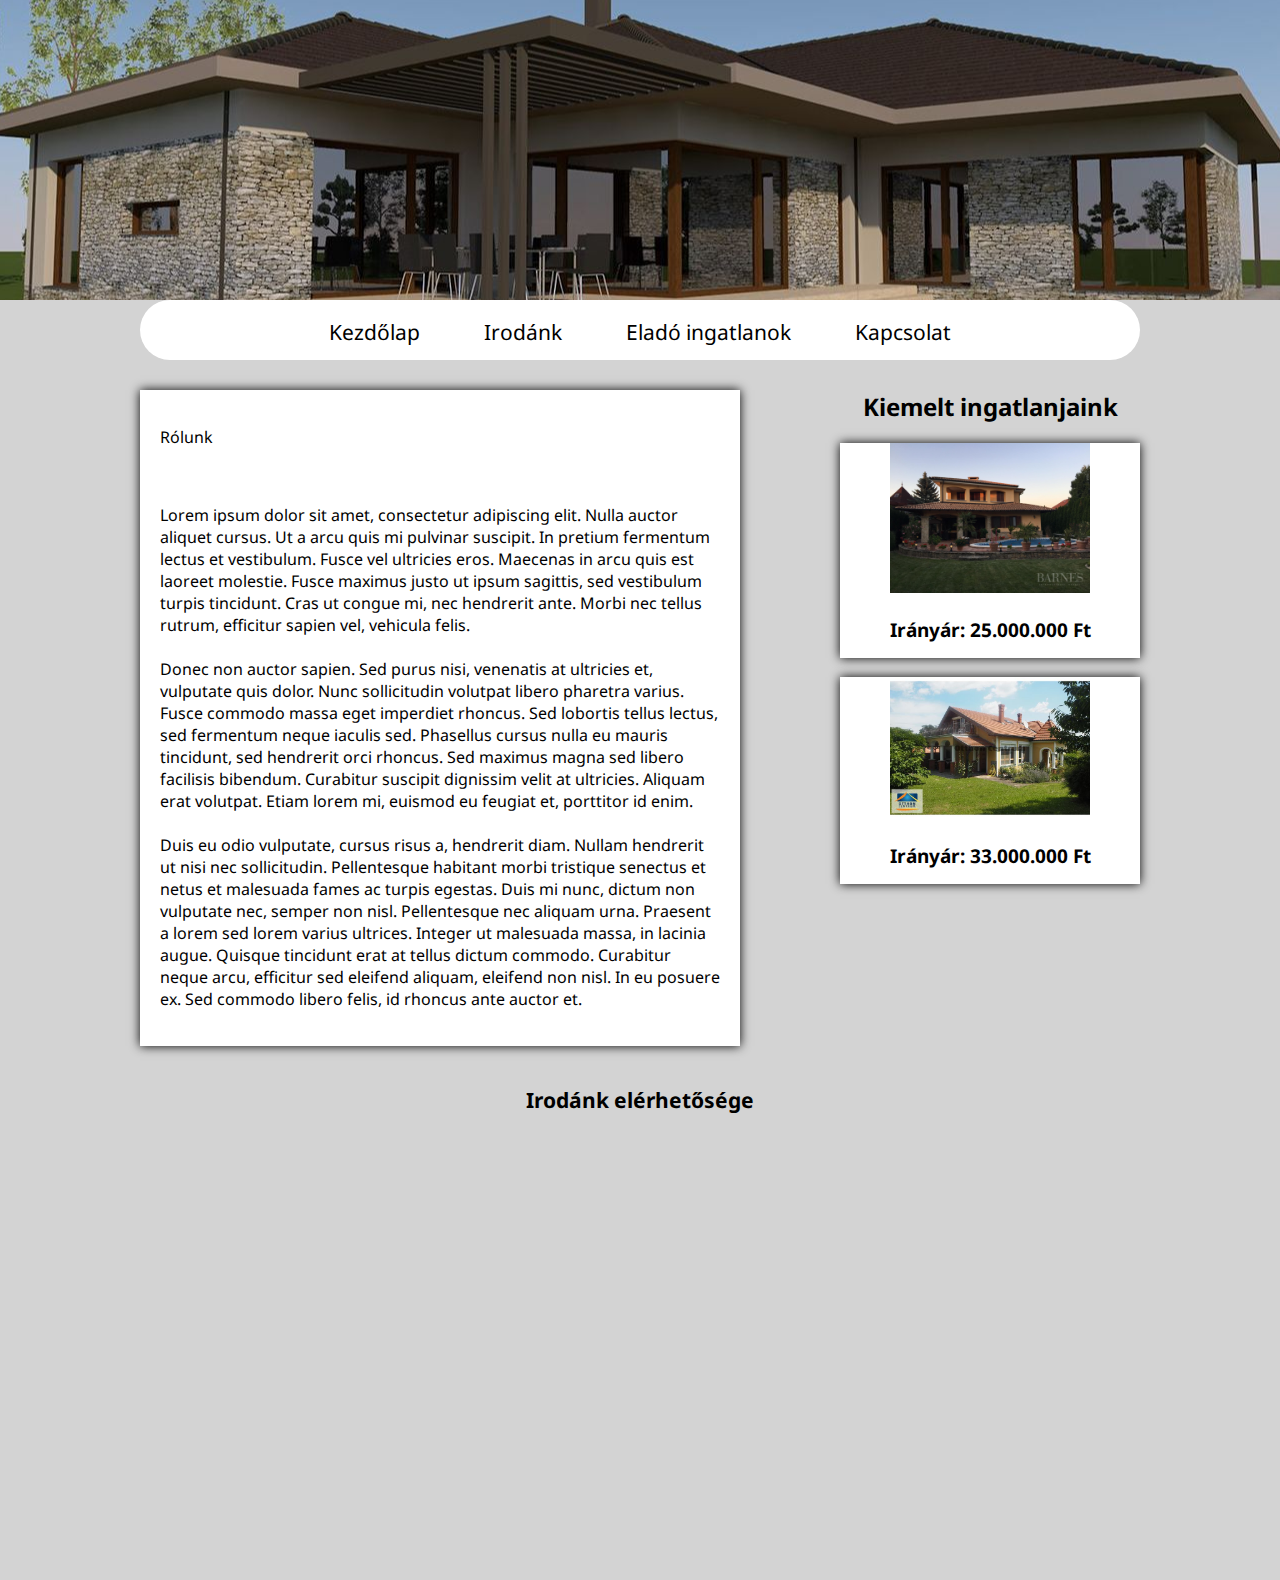
<file: index.html>
<!DOCTYPE html>
<html lang="hu">


<head>
    <meta charset="UTF-8">
    <title>Title</title>
    <link rel="stylesheet" href="style.css">

    <!--A lightbox képnézegetőhöz 3 darab include kell: -->
        <script src="https://ajax.googleapis.com/ajax/libs/jquery/3.5.1/jquery.min.js"></script>    <!-- ez az első!!! a JQuery az első mindig, és utána jön a többi! -->
        <link href="lightbox/dist/css/lightbox.css" rel="stylesheet" />
        <script src="lightbox/dist/js/lightbox.js"></script>

    <!-- Smooth scroll kódja = a horgonyhoz a görgetés animált legyen -->
    <script>
        $(document).ready(function(){
            // Add smooth scrolling to all links
            $('a[href*="#"]')
                // Remove links that don't actually link to anything
                .not('[href="#"]')
                .not('[href="#0"]')
                .click(function(event) {
                    // On-page links
                    if (
                        location.pathname.replace(/^\//, '') == this.pathname.replace(/^\//, '')
                        &&
                        location.hostname == this.hostname
                    ) {
                        // Figure out element to scroll to
                        var target = $(this.hash);
                        target = target.length ? target : $('[name=' + this.hash.slice(1) + ']');
                        // Does a scroll target exist?
                        if (target.length) {
                            // Only prevent default if animation is actually gonna happen
                            event.preventDefault();
                            $('html, body').animate({
                                scrollTop: target.offset().top
                            }, 2000, function() {
                                // Callback after animation
                                // Must change focus!
                                var $target = $(target);
                                $target.focus();
                                if ($target.is(":focus")) { // Checking if the target was focused
                                    return false;
                                } else {
                                    $target.attr('tabindex','-1'); // Adding tabindex for elements not focusable
                                    $target.focus(); // Set focus again
                                };
                            });
                        }
                    }
                });
        });
    </script>


    <link rel="preconnect" href="https://fonts.gstatic.com">
    <link href="https://fonts.googleapis.com/css2?family=Noto+Sans:ital,wght@0,400;0,700;1,400;1,700&display=swap" rel="stylesheet">


</head>



<body>


<header></header>
<nav>
    <ul>
        <li><a href="index.html">Kezdőlap</a> </li>
        <li><a href="index.html#irodank">Irodánk</a> </li>
        <li><a href="elado.html">Eladó ingatlanok</a> </li>
        <li><a href="kapcsolat.html">Kapcsolat</a> </li>


    </ul>

</nav>


<main> <!-- container helyett most írhattam volna "tartalom"-at de ez így profibb -->
    <div class="bemutatkozas_box">
        <p>Rólunk</p>
        <p>Lorem ipsum dolor sit amet, consectetur adipiscing elit. Nulla auctor aliquet cursus. Ut a arcu quis mi pulvinar suscipit. In pretium fermentum lectus et vestibulum. Fusce vel ultricies eros. Maecenas in arcu quis est laoreet molestie. Fusce maximus justo ut ipsum sagittis, sed vestibulum turpis tincidunt. Cras ut congue mi, nec hendrerit ante. Morbi nec tellus rutrum, efficitur sapien vel, vehicula felis.
            <br><br>
            Donec non auctor sapien. Sed purus nisi, venenatis at ultricies et, vulputate quis dolor. Nunc sollicitudin volutpat libero pharetra varius. Fusce commodo massa eget imperdiet rhoncus. Sed lobortis tellus lectus, sed fermentum neque iaculis sed. Phasellus cursus nulla eu mauris tincidunt, sed hendrerit orci rhoncus. Sed maximus magna sed libero facilisis bibendum. Curabitur suscipit dignissim velit at ultricies. Aliquam erat volutpat. Etiam lorem mi, euismod eu feugiat et, porttitor id enim.
            <br><br>
            Duis eu odio vulputate, cursus risus a, hendrerit diam. Nullam hendrerit ut nisi nec sollicitudin. Pellentesque habitant morbi tristique senectus et netus et malesuada fames ac turpis egestas. Duis mi nunc, dictum non vulputate nec, semper non nisl. Pellentesque nec aliquam urna. Praesent a lorem sed lorem varius ultrices. Integer ut malesuada massa, in lacinia augue. Quisque tincidunt erat at tellus dictum commodo. Curabitur neque arcu, efficitur sed eleifend aliquam, eleifend non nisl. In eu posuere ex. Sed commodo libero felis, id rhoncus ante auctor et.</p>

    </div>

    <section class="jobboldal">
        <h2>Kiemelt ingatlanjaink</h2>
        <div class="kiemelt_box">
            <a href="kepek/haz1.jpeg" data-lightbox="kiemelt" data-title="Irányár: 25.000.000 Ft"><img src="kepek/haz1.jpeg" width="200"></a>
            <p>Irányár: 25.000.000 Ft</p>
        </div>
        <div class="kiemelt_box">
            <a href="kepek/haz2.jpg" data-lightbox="kiemelt" data-title="Irányár: 33.000.000 Ft"><img src="kepek/haz2.jpg" width="200"></a>
            <p>Irányár: 33.000.000 Ft</p>
        </div>
    </section>

    <div class="float_vege"></div>  <!-- float megszüntetése, hogy ne egymás mellé pakolja a dolgokat -->

    <div class="terkep">
        <a name="irodank"></a> <!-- Könyvjelző! Az "a" paranccsal hivatkozást és könyvjelzőt is létre lehet hozni. Ez a könyvjelző kompozerben a horgony volt. -->
        <p class="cím1">Irodánk elérhetősége</p>
        <iframe src="https://www.google.com/maps/embed?pb=!1m14!1m12!1m3!1d1374.6446242016334!2d19.11233820303031!3d47.97462670658001!2m3!1f0!2f0!3f0!3m2!1i1024!2i768!4f13.1!5e0!3m2!1shu!2shu!4v1622828413636!5m2!1shu!2shu" width="1000" height="400" style="border:0;" allowfullscreen="" loading="lazy"></iframe>
    </div>


</main>

<footer></footer>





</body>
</html>
</file>
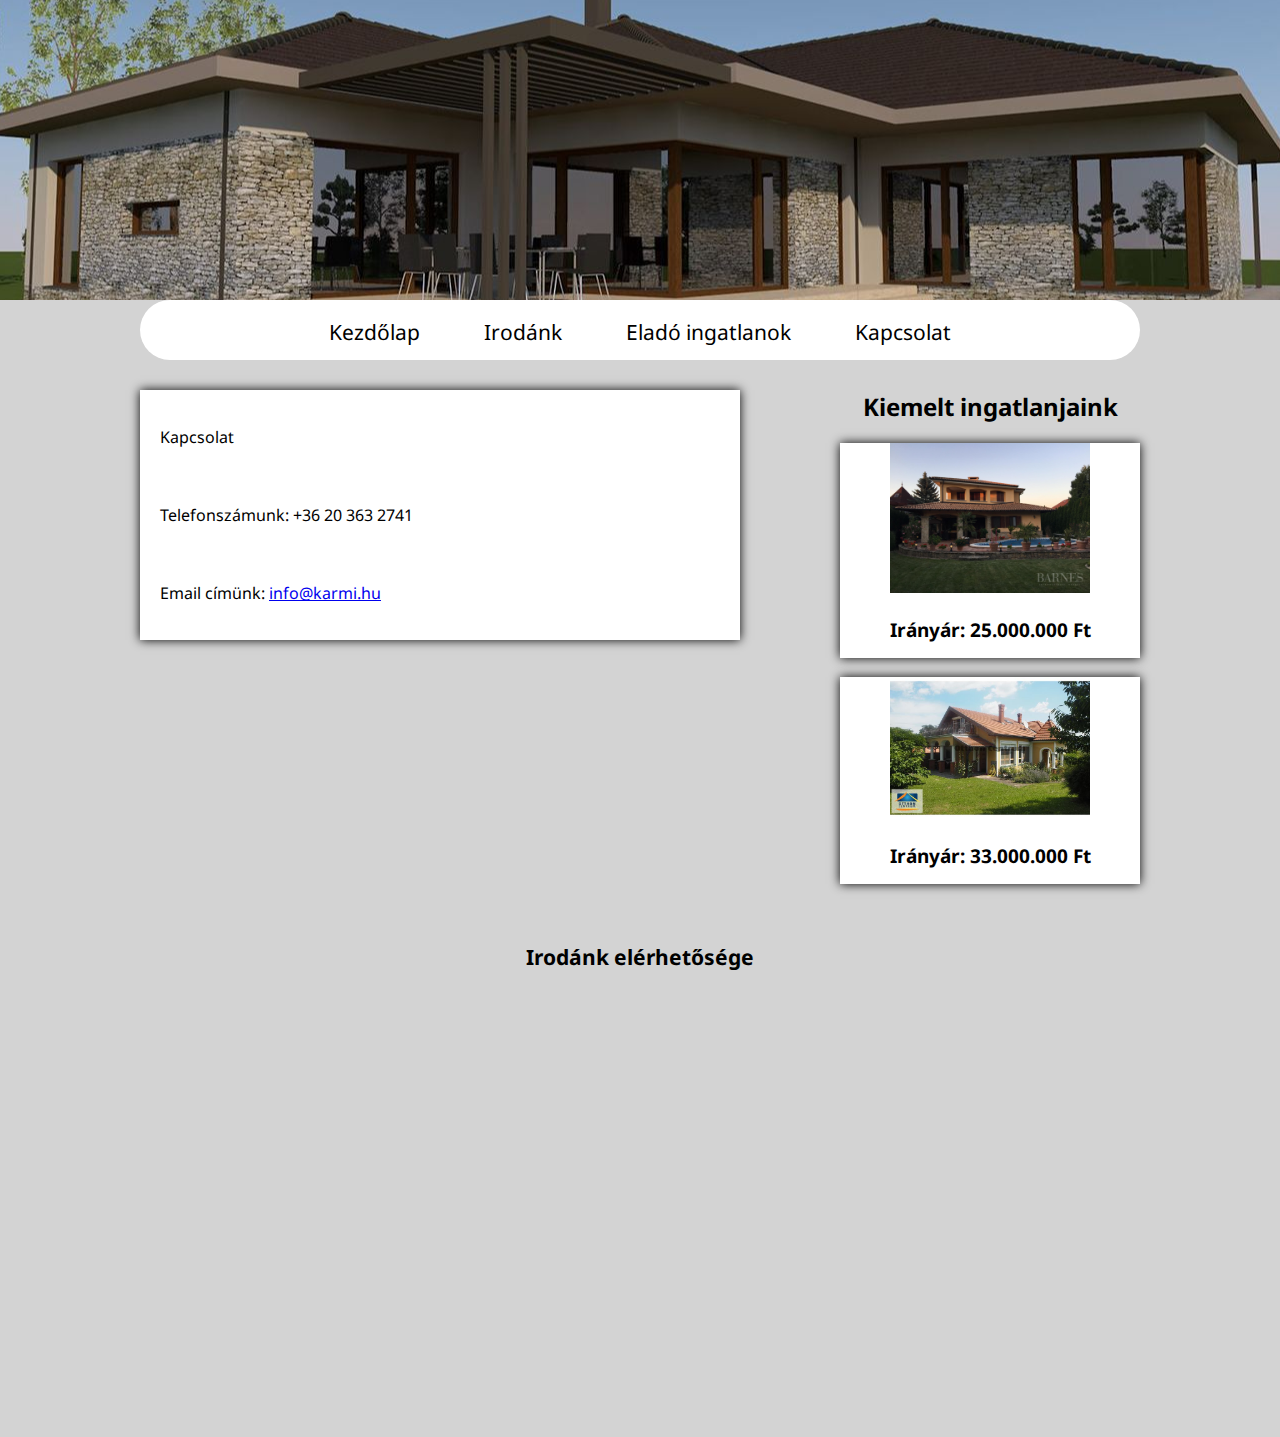
<file: kapcsolat.html>
<!DOCTYPE html>
<html lang="hu">


<head>
    <meta charset="UTF-8">
    <title>Title</title>
    <link rel="stylesheet" href="style.css">

    <!--A lightbox képnézegetőhöz 3 darab include kell: -->
        <script src="https://ajax.googleapis.com/ajax/libs/jquery/3.5.1/jquery.min.js"></script>    <!-- ez az első!!! a JQuery az első mindig, és utána jön a többi! -->
        <link href="lightbox/dist/css/lightbox.css" rel="stylesheet" />
        <script src="lightbox/dist/js/lightbox.js"></script>

    <!-- Smooth scroll kódja = a horgonyhoz a görgetés animált legyen -->
    <script>
        $(document).ready(function(){
            // Add smooth scrolling to all links
            $('a[href*="#"]')
                // Remove links that don't actually link to anything
                .not('[href="#"]')
                .not('[href="#0"]')
                .click(function(event) {
                    // On-page links
                    if (
                        location.pathname.replace(/^\//, '') == this.pathname.replace(/^\//, '')
                        &&
                        location.hostname == this.hostname
                    ) {
                        // Figure out element to scroll to
                        var target = $(this.hash);
                        target = target.length ? target : $('[name=' + this.hash.slice(1) + ']');
                        // Does a scroll target exist?
                        if (target.length) {
                            // Only prevent default if animation is actually gonna happen
                            event.preventDefault();
                            $('html, body').animate({
                                scrollTop: target.offset().top
                            }, 2000, function() {
                                // Callback after animation
                                // Must change focus!
                                var $target = $(target);
                                $target.focus();
                                if ($target.is(":focus")) { // Checking if the target was focused
                                    return false;
                                } else {
                                    $target.attr('tabindex','-1'); // Adding tabindex for elements not focusable
                                    $target.focus(); // Set focus again
                                };
                            });
                        }
                    }
                });
        });
    </script>

    <link rel="preconnect" href="https://fonts.gstatic.com">
    <link href="https://fonts.googleapis.com/css2?family=Noto+Sans:ital,wght@0,400;0,700;1,400;1,700&display=swap" rel="stylesheet">


</head>



<body>


<header></header>
<nav>
    <ul>
        <li><a href="index.html">Kezdőlap</a> </li>
        <li><a href="index.html#irodank">Irodánk</a> </li>
        <li><a href="elado.html">Eladó ingatlanok</a> </li>
        <li><a href="kapcsolat.html">Kapcsolat</a> </li>


    </ul>

</nav>


<main> <!-- container helyett most írhattam volna "tartalom"-at de ez így profibb -->
    <div class="bemutatkozas_box">
        <p>Kapcsolat</p>
        <p>Telefonszámunk: +36 20 363 2741</p>
        <p>Email címünk: <a href="mailto:info@karmi.hu">info@karmi.hu</a> </p>

    </div>

    <section class="jobboldal">
        <h2>Kiemelt ingatlanjaink</h2>
        <div class="kiemelt_box">
            <a href="kepek/haz1.jpeg" data-lightbox="kiemelt" data-title="Irányár: 25.000.000 Ft"><img src="kepek/haz1.jpeg" width="200"></a>
            <p>Irányár: 25.000.000 Ft</p>
        </div>
        <div class="kiemelt_box">
            <a href="kepek/haz2.jpg" data-lightbox="kiemelt" data-title="Irányár: 33.000.000 Ft"><img src="kepek/haz2.jpg" width="200"></a>
            <p>Irányár: 33.000.000 Ft</p>
        </div>
    </section>

    <div class="float_vege"></div>  <!-- float megszüntetése, hogy ne egymás mellé pakolja a dolgokat -->

    <div class="terkep">
        <a name="irodank"></a> <!-- Könyvjelző! Az "a" paranccsal hivatkozást és könyvjelzőt is létre lehet hozni. Ez a könyvjelző kompozerben a horgony volt. -->
        <p class="cím1">Irodánk elérhetősége</p>
        <iframe src="https://www.google.com/maps/embed?pb=!1m14!1m12!1m3!1d1374.6446242016334!2d19.11233820303031!3d47.97462670658001!2m3!1f0!2f0!3f0!3m2!1i1024!2i768!4f13.1!5e0!3m2!1shu!2shu!4v1622828413636!5m2!1shu!2shu" width="1000" height="400" style="border:0;" allowfullscreen="" loading="lazy"></iframe>
    </div>


</main>

<footer></footer>





</body>
</html>
</file>
<file: style.css>
body {
    background-color: lightgray;
    margin: 0;  /*a fejléc feletti 5px-es távolságot szüntetjük meg*/

    font-family: 'Noto Sans', sans-serif;


}



header {
    width: 100%;
    height: 300px;
    background-image: url("kepek/fejlec.jpg");
    background-position: center;

}

nav {
    width: 1000px;
    height: 60px;
    background-color: white;
    margin: auto; /*a DIV középre igazítása --> ha a margó automatikus, akkor jobb és bal oldalon is egyenlő, nav-nak legyen egyenlő távolságú margója*/
    text-align: center; /*a nav-on belül lévő tartalom, vagyis a felsorolás középre kerül */
    border-radius: 30px;
}

nav ul {
    margin: 0; /*a felső elcsúszás megszüntetése*/
    padding: 18px 0 0 0;
}

nav li {
    display: inline;    /*felsorolások egymás mellé rendezése egy sorba*/
}

nav a:link, nav a:visited {
    font-size: 21px;
    text-decoration: none;  /*aláhúzás: nincs*/
    color: black;
    padding: 10px 30px 10px 30px;      /*szöveg körüli helykihagyás...mint a word-ben a sorköz*/

}

nav a:hover {
    color: white;
    background-color: darkslategray;
    font-weight: bold;
}

main {
    width: 1000px;
    margin: 30px auto 30px auto;
}

.bemutatkozas_box {
    background-color: white;
    width: 600px;
    -webkit-box-shadow: 0px 0px 10px 0px #000000;
    box-shadow: 0px 0px 10px 0px #000000;
    float: left;    /* lebegő, bal oldalon legyen a div, és maga mellé engedjen még más tartalmat is jobb oldalra*/
}

.bemutatkozas_box p {
    padding: 20px;
}

.jobboldal {
    width: 300px;
    float: right;
    text-align: center;
}

.jobboldal h2 {
    margin: 0 0 20px 0;

}



.kiemelt_box {
    width: 300px;
    background-color: white;
    -webkit-box-shadow: 0px 0px 10px 0px #000000;
    box-shadow: 0px 0px 10px 0px #000000;
}

.kiemelt_box p {
    font-size: 19px;
    font-weight: bold;
    padding: 0 0 15px 0;
}

.float_vege {
    width: 1000px;
    clear: both;    /*A clear: both megszünteti a lebegést, innentől kezdve minden tartalom a lebegő divek alatt indul*/
}

.terkep {
    width: 1000px;
    margin: 40px auto 40px auto;
}

.cím1 {
    text-align: center;
    font-size: 21px;
    font-weight: bold;
}
</file>
